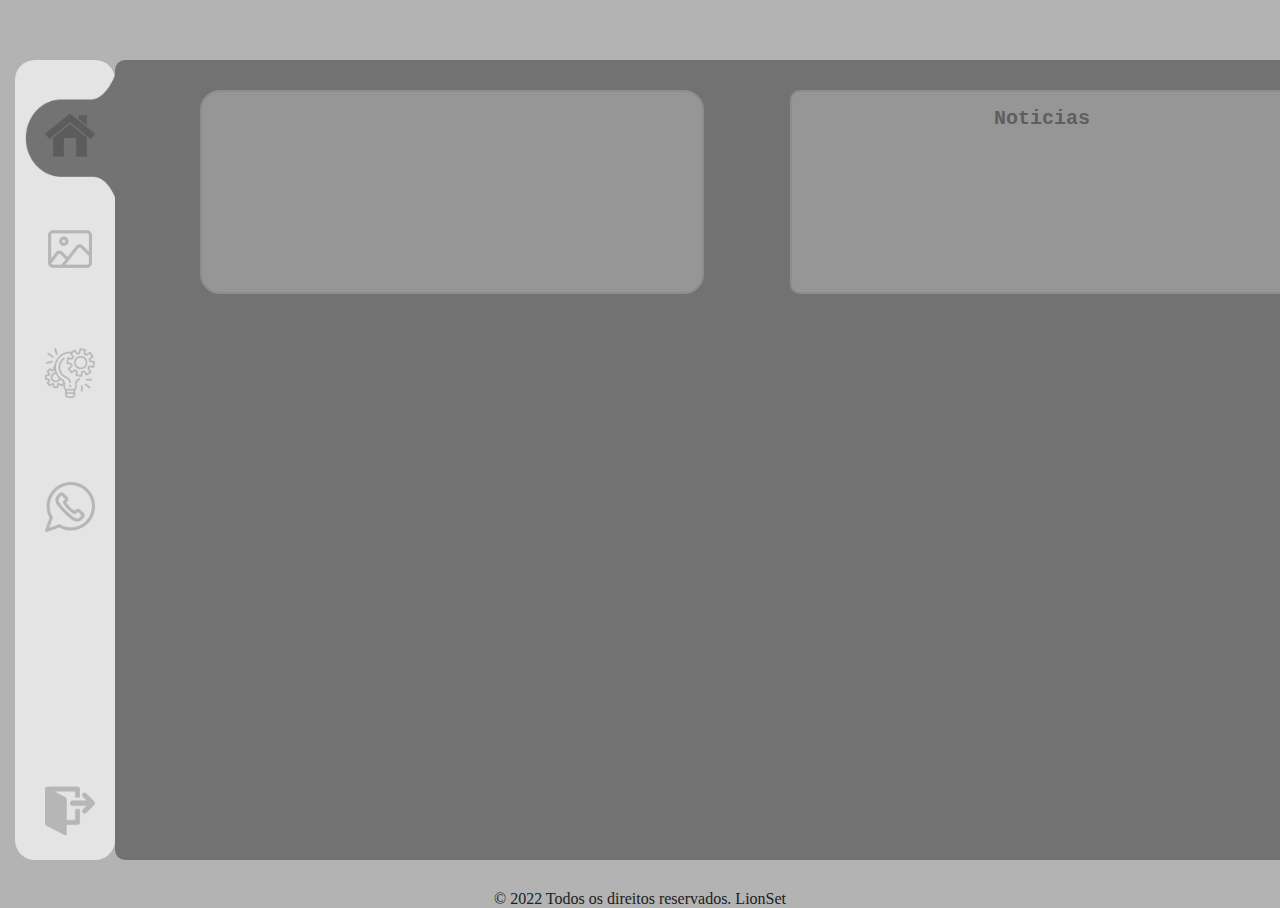
<file: index.html>
<!DOCTYPE html>
<html lang="en">
<head>
    <meta charset="UTF-8">
    <meta http-equiv="X-UA-Compatible" content="IE=edge">
    <meta name="viewport" content="width=device-width, initial-scale=1.0">
    <title>Home</title>
    <link rel="stylesheet" href="style/css.css">
    <link rel="import" href="efeito.js">
    <link rel="shortcut icon" href="img/ico.png" type="image/x-icon">
</head>
<body>
    
    

    <section class="menu">
        <div id="caixa1" ><a href="index.html"><img src="img/simbolo-do-botao-da-interface-inicial.png" alt=""></a></div>
        <div id="caixa2"><a href="portifolio.html"><img src="img/galeria-de-fotos.png" alt=""></a></div>
        <div id="caixa3"><a href="projetos.html"><img src="img/gerenciamento-de-projetos.png" alt=""></a></div>
        <div id="caixa4"><a href="contato.html"><img src="img/bate-papo.png" alt=""></a></div>

        <div id="caixa5"><a href="https://www.google.com.br/"><img src="img/sair.png" alt=""></a></div>    
    </section>

    <div class="select"><img src="img/select.png" alt=""></div>
    <style>
       
    .select img {
        
        position: absolute;
        margin-left: 25px;
        margin-top: 70px;
        width: 150px;
        z-index: 0;
        
    }
    </style>
    <section class="corpo">
            

    </section>

    <section class="conteudo" >
        <img src="img/acai.png" alt="" class="foto">
        <img src="img/Alysson1.png" alt="" class="foto">        
        <img src="img/pagode.png" alt="" class="foto">
        <img src="img/praia.png" alt="" class="foto">
        <img src="img/reveillon.png" alt="" class="foto">
        <img src="img/recital.png" alt="" class="foto">
    </section>

   
    <section class="conteud" >
        <h4>Seja Bem Vindo</h4> 
        <h4>Iniciante no mundo da programaçãoWeb</h4>
        <h4>Aventurando em Html, Css, JavaScript, Java</h4>
        <h4>Em busca de novos projetos e desafios</h4>
        
    </section>
    <section class="conteu" >
        <h4>Noticias</h4> 
        
        
    </section>







    <p>© 2022 Todos os direitos reservados. LionSet</p>





</body>
</html>
</file>
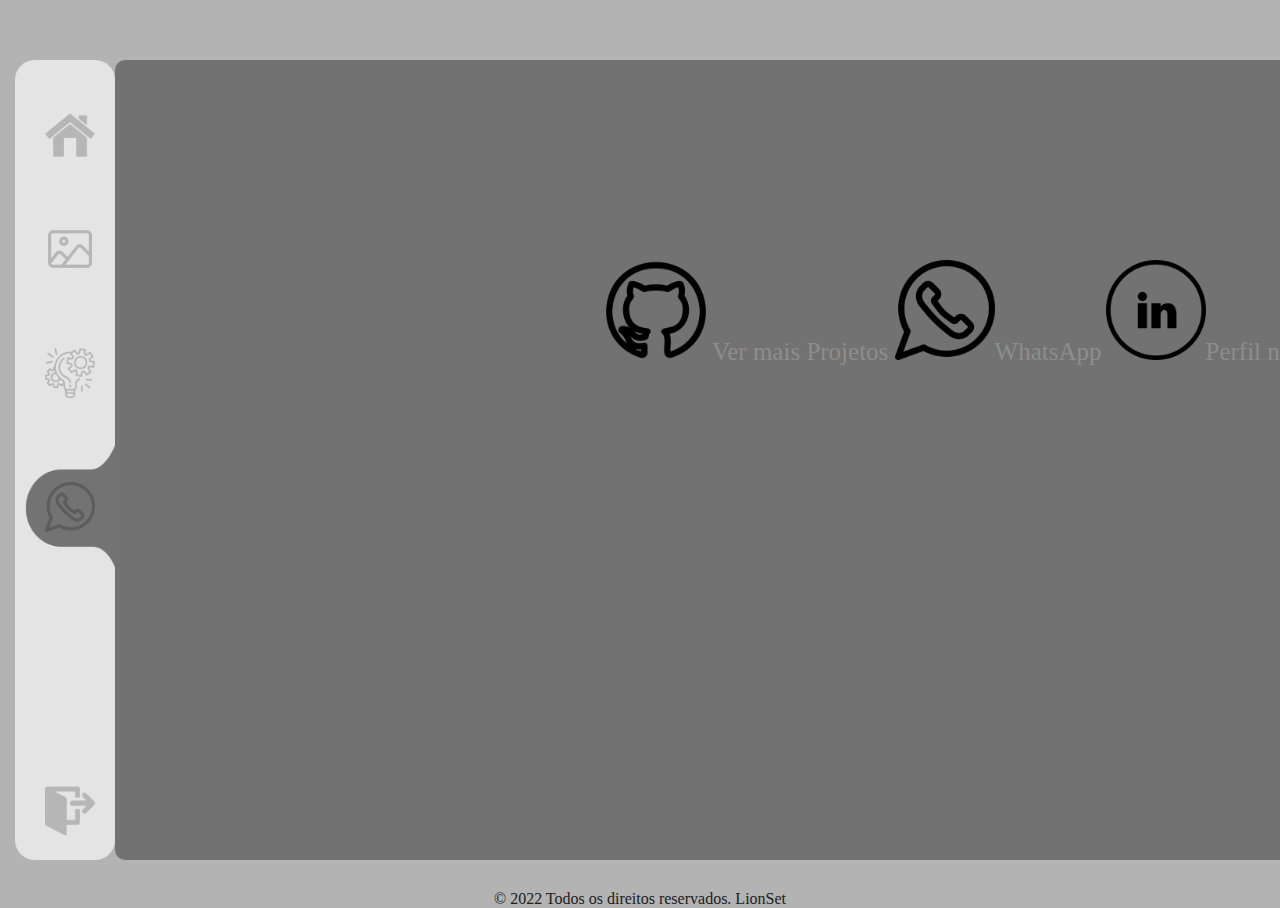
<file: contato.html>
<!DOCTYPE html>
<html lang="en">
<head>
    <meta charset="UTF-8">
    <meta http-equiv="X-UA-Compatible" content="IE=edge">
    <meta name="viewport" content="width=device-width, initial-scale=1.0">
    <title>Fale Conosco</title>
    <link rel="stylesheet" href="style/css.css">
    <link rel="shortcut icon" href="img/ico.png" type="image/x-icon">
</head>
<body>
    
    

    <section class="menu">
        <div id="caixa1"><a href="index.html"><img src="img/simbolo-do-botao-da-interface-inicial.png" alt=""></a></div>
        <div id="caixa2"><a href="portifolio.html"><img src="img/galeria-de-fotos.png" alt=""></a></div>
        <div id="caixa3"><a href="projetos.html"><img src="img/gerenciamento-de-projetos.png" alt=""></a></div>
        <div id="caixa4"><a href="contato.html"><img src="img/bate-papo.png" alt=""></a></div>

        <div id="caixa5"><a href="https://www.google.com.br/"><img src="img/sair.png" alt=""></a></div>    
    </section>

    <div class="select"><img src="img/select.png" alt=""></div>
    <style>.select img {
        position: absolute;
        margin-left: 25px;
        margin-top: 440px;
        width: 150px;
        z-index: 0;
        
    }
    </style>

    <section class="corpo">
        <a href="https://github.com/PalharesPe" target="_Blank"><img src="img/github.png" alt=""> Ver mais Projetos   </a>
        <a href="https://wa.me/55" target="_Blank"><img src="img/bate-papo.png" alt="">WhatsApp</a>
        <a href="https://www.linkedin.com/in/eraldo-palhares/" target="_Blank"><img src="img/linkedin (1).png" alt="">Perfil no Linkedin</a>
    </section>
    <p>© 2022 Todos os direitos reservados. LionSet</p>
    




</body>
</html>
</file>
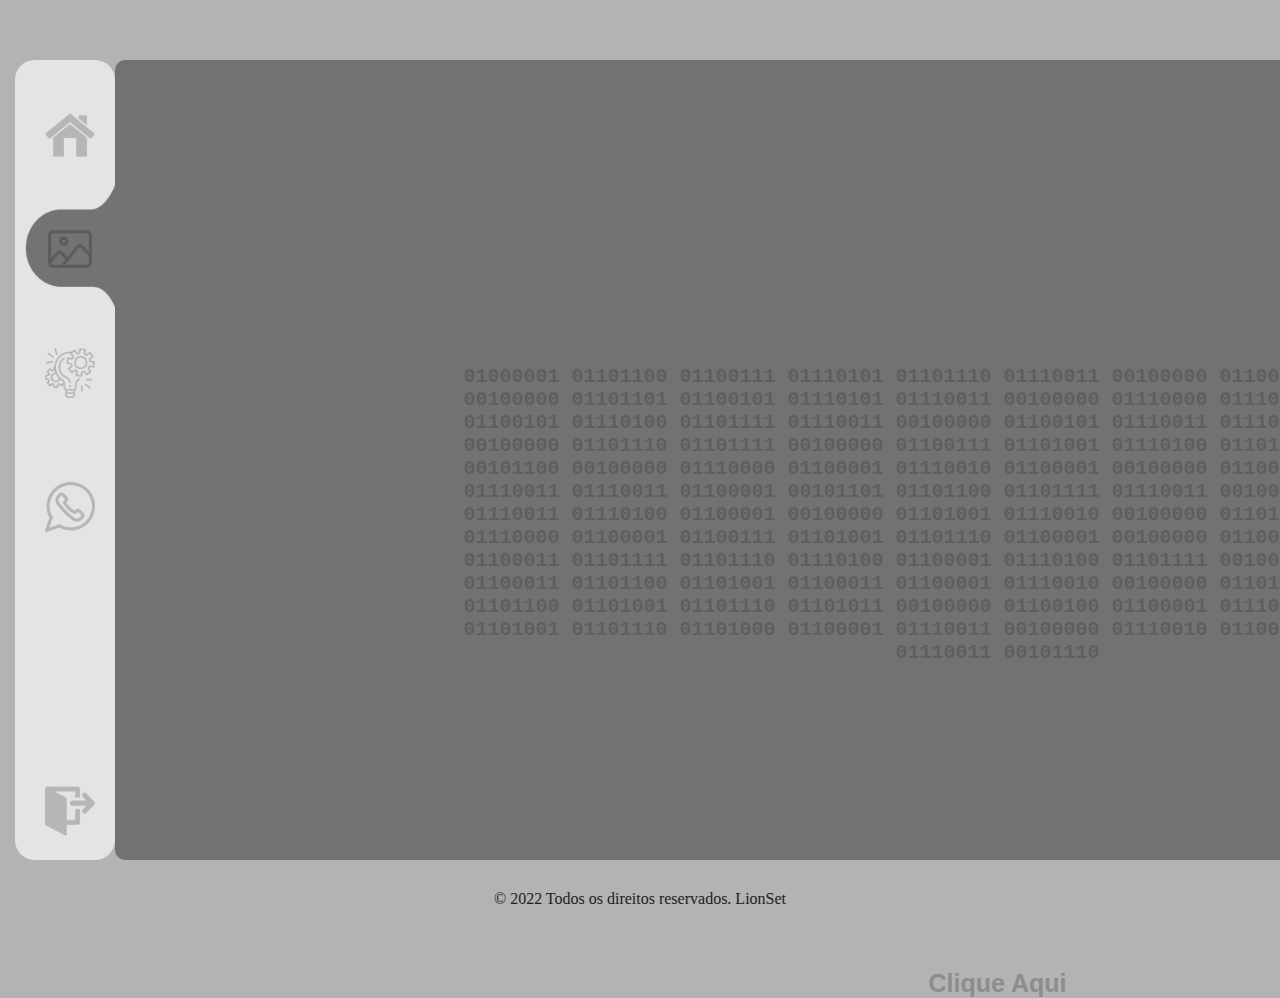
<file: portifolio.html>
<!DOCTYPE html>
<html lang="en">
<head>
    <meta charset="UTF-8">
    <meta http-equiv="X-UA-Compatible" content="IE=edge">
    <meta name="viewport" content="width=device-width, initial-scale=1.0">
    <title>Portifólio</title>
    <link rel="stylesheet" href="style/css.css">
    <link rel="shortcut icon" href="img/ico.png" type="image/x-icon">
</head>
<body>
    
    

    <section class="menu">
        <div id="caixa1"><a href="index.html"><img src="img/simbolo-do-botao-da-interface-inicial.png" alt=""></a></div>
        <div id="caixa2"><a href="portifolio.html"><img src="img/galeria-de-fotos.png" alt=""></a></div>
        <div id="caixa3"><a href="projetos.html"><img src="img/gerenciamento-de-projetos.png" alt=""></a></div>
        <div id="caixa4"><a href="contato.html"><img src="img/bate-papo.png" alt=""></a></div>

        <div id="caixa5"><a href="https://www.google.com.br/"><img src="img/sair.png" alt=""></a></div>    
    </section>

    <div class="select"><img src="img/select.png" alt=""></div>
    <style>.select img {
        position: absolute;
        margin-left: 25px;
        margin-top: 180px;
        width: 150px;
        z-index: 0;
        
    }
    </style>
    
    
    <section class="corpo">
    <h4>01000001 01101100 01100111 01110101
        01101110 01110011 00100000 01100100
        01101111 01110011 00100000 01101101
        01100101 01110101 01110011 00100000
        01110000 01110010 01101111 01101010
        01100101 01110100 01101111 01110011
        00100000 01100101 01110011 01110100
        11100011 01101111 00100000 01101110
        01101111 00100000 01100111 01101001
        01110100 01101000 01110101 01100010
        00101100 00100000 01110000 01100001
        01110010 01100001 00100000 01100001
        01100011 01100101 01110011 01110011
        01100001 00101101 01101100 01101111
        01110011 00100000 01100010 01100001
        01110011 01110100 01100001 00100000
        01101001 01110010 00100000 01101110
        01100001 00100000 01110000 01100001
        01100111 01101001 01101110 01100001
        00100000 01100100 01100101 00100000
        01100011 01101111 01101110 01110100
        01100001 01110100 01101111 00100000
        01100101 00100000 01100011 01101100
        01101001 01100011 01100001 01110010
        00100000 01101110 01101111 00100000
        01101100 01101001 01101110 01101011
        00100000 01100100 01100001 01110011
        00100000 01101101 01101001 01101110
        01101000 01100001 01110011 00100000
        01110010 01100101 01100100 01100101
        01110011 00101110 </h4>
        <h5><a href="https://www.invertexto.com/codigo-binario" target="_blank" rel="noopener noreferrer">Clique Aqui</a>
        </h5>
    </section>










    <p>© 2022 Todos os direitos reservados. LionSet</p>
</body>
</html>
</file>
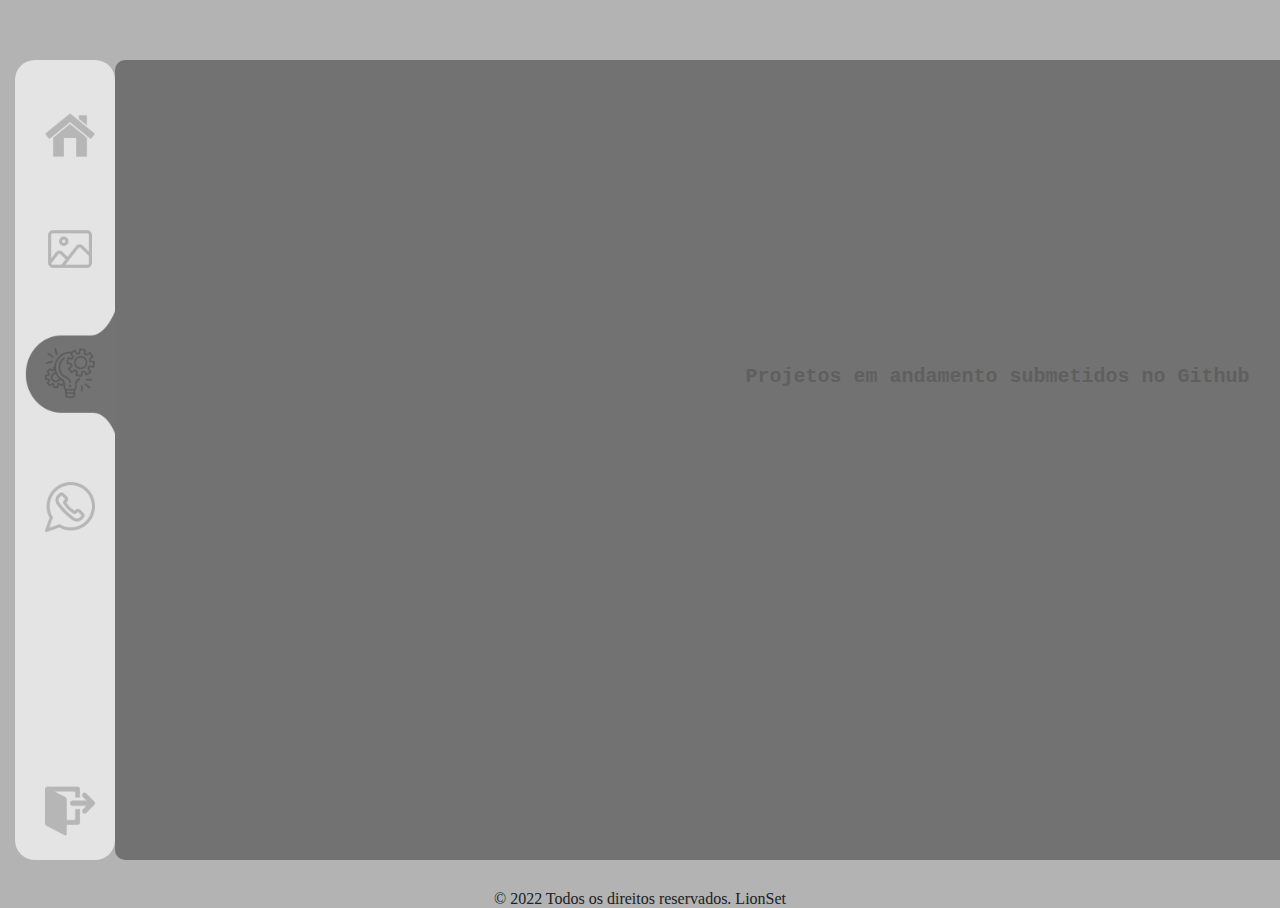
<file: projetos.html>
<!DOCTYPE html>
<html lang="en">
<head>
    <meta charset="UTF-8">
    <meta http-equiv="X-UA-Compatible" content="IE=edge">
    <meta name="viewport" content="width=device-width, initial-scale=1.0">
    <title>Projetos em Andamento</title>
    <link rel="stylesheet" href="style/css.css">
    <link rel="shortcut icon" href="img/ico.png" type="image/x-icon">
</head>
<body>
    
    

    <section class="menu">
        <div id="caixa1"><a href="index.html"><img src="img/simbolo-do-botao-da-interface-inicial.png" alt=""></a></div>
        <div id="caixa2"><a href="portifolio.html"><img src="img/galeria-de-fotos.png" alt=""></a></div>
        <div id="caixa3"><a href="projetos.html"><img src="img/gerenciamento-de-projetos.png" alt=""></a></div>
        <div id="caixa4"><a href="contato.html"><img src="img/bate-papo.png" alt=""></a></div>

        <div id="caixa5"><a href="https://www.google.com.br/"><img src="img/sair.png" alt=""></a></div>    
    </section>

    <div class="select"><img src="img/select.png" alt=""></div>
    <style>.select img {
        position: absolute;
        margin-left: 25px;
        margin-top: 306px;
        width: 150px;
        z-index: 0;
        
    }
    </style>
    <section class="corpo">
        <h4>Projetos em andamento submetidos no Github</h4>

    </section>
    <p>© 2022 Todos os direitos reservados. LionSet</p>





</body>
</html>
</file>
<file: style/css.css>
*{margin: 0; padding: 0;}
body{
    background-color: #b3b3b3;
}
.conteud {
    overflow: hidden;
    position: absolute;
    margin-top: 60px;
    margin-left: 1375px;
    background-color: #ffffff41;
    width: 500px;
    height: 796px;
    border-radius: 0px 10px 10px 0px;
    border: 2px solid #8d8d8d;
    z-index: 7;
}
.conteu {
    overflow: hidden;
    position: absolute;
    margin-top: 90px;
    margin-left: 790px;
    background-color: #ffffff41;
    width: 500px;
    height: 200px;
    border-radius: 10px;
    border: 2px solid #8d8d8d;
    z-index: 7;
}
.conteu h4 {    
    text-align: center;
    padding: 15px;
    
    font-size: 20px;
    color: #5f5f5f;
    font-family: 'Courier New', Courier, monospace;

}
.corpo h4 a{
    padding-top: -500px;
    color: #6d6d6d;
    font-family: 'Lucida Sans', 'Lucida Sans Regular', 'Lucida Grande', 'Lucida Sans Unicode', Geneva, Verdana, sans-serif;
}
.corpo h5 {
    padding-top: -200px;
    color: #941919;
    font-family: 'Lucida Sans', 'Lucida Sans Regular', 'Lucida Grande', 'Lucida Sans Unicode', Geneva, Verdana, sans-serif;
}
h4 {
    text-align: center;
        padding: 305px;
       
        font-size: 20px;
        color: #5f5f5f;
        font-family: 'Courier New', Courier, monospace;
}
.conteud h4 {    
        text-align: center;
        padding: 15px;
       
        font-size: 20px;
        color: #5f5f5f;
        font-family: 'Courier New', Courier, monospace;
    
}

.conteudo {
    overflow: hidden;
    position: absolute;
    margin-top: 90px;
    margin-left: 200px;
    background-color: #ffffff41;
    width: 500px;
    height: 200px;
    border-radius: 20px;
    border: 2px solid #8d8d8d;
        z-index: 7;
}
.foto {
    
    position: absolute;
    max-width: 100%;
    opacity: 0;
    animation-name: animacao;
    animation-duration: 20s;
    animation-iteration-count: infinite;
    
}
.foto:nth-child(1){
    animation-delay: 0s;
}
.foto:nth-child(2){
    animation-delay: 5s;
}
.foto:nth-child(3){    
    animation-delay: 10s;
}
.foto:nth-child(4){    
    animation-delay: 15s;
}
.foto:nth-child(5){    
    animation-delay: 20s;
}
.foto:nth-child(6){    
    animation-delay: 25s;
}

@keyframes animacao {
    25%{
        opacity: 1;
        transform: scale(1.1,1.1);
    }
    50%{
        opacity: 0;

    }
}





p {
    text-align: center;
    padding-top: 890px;
    color: #202020;
}
.menu div img {
    opacity: 20%;
    width: 50px;
    margin-left: 30px;
    height: auto;
    
}
div img {
    position: relative;
    z-index: 1;
}
#caixa1{
    
    margin-top: 50px;
}
#caixa2{
    
    margin-top: 60px;
}
#caixa3{
    
    margin-top: 70px;
}
#caixa4 img{
   margin-top: 80px; /* Não tirar*/
   
}

#caixa5{
    
    margin-top: 250px;
    
}
.menu {
    position: absolute;
    width: 100px;
    height: 800px;
    margin-top: 60px;
    margin-left: 15px;
    border-radius: 20px;
    background-color: #e4e4e4;
    
}
.corpo {
    text-align: center;
    position: absolute;
    margin-top: 60px;
    border-radius: 10px;
    width: 1765px;
    height: 800px;
    margin-left: 115px;
    background-color: #727272;
    
}
.corpo img {
    
    margin-left: 50px;
    padding: 50px;
    width: 300px;
    text-align: center;
}
.corpo a {
    text-decoration: none;
    color: #8d8d8d;
    font-size: 25px;
}
.corpo a img {
    margin: 0;
    padding: 0;
    margin-top: 200px;
    width: 100px;

}
.corpo p {
    color: rgb(83, 83, 83);
   transform: scalex(2);
    font-size: 20px;    
    padding: 90px;
    
    
}

/*-------Responsive 400px---------

@media screen and (max-width: 400px) {
    *{margin: 0; padding: 0;}
    .select img {
    margin: 0;
        padding: 0;
      height: 110px;
      width: 50px;
       
    }
    .menu div img {
        opacity: 20%;
        width: 40px;
        margin-left: 9px;
        height: auto;
        
    }
    .menu {
        position: absolute;
        width: 60px;
        height: 660px;
        margin-top: 8px;
        margin-left: 15px;
        border-radius: 10px;
        background-color: #e4e4e4;
        
    }
    .corpo {
        text-align: center;
        position: absolute;
        margin-top: 8px;
        border-radius: 10px;
        width: 1765px;
        height: 660px;
        margin-left: 75px;
        background-color: #727272;
        
    }

    .corpo img {
        margin-left: 50px;
        padding: 50px;
        width: 300px;
        text-align: center;
    }
    .corpo p {
        color: rgb(83, 83, 83);
       
        font-size: 50px;    
        padding: 90px;
        
        
    }
    p {
        text-align: center;
        padding-top: 675px;
        color: #ffffff;
    }
}
*/
</file>
